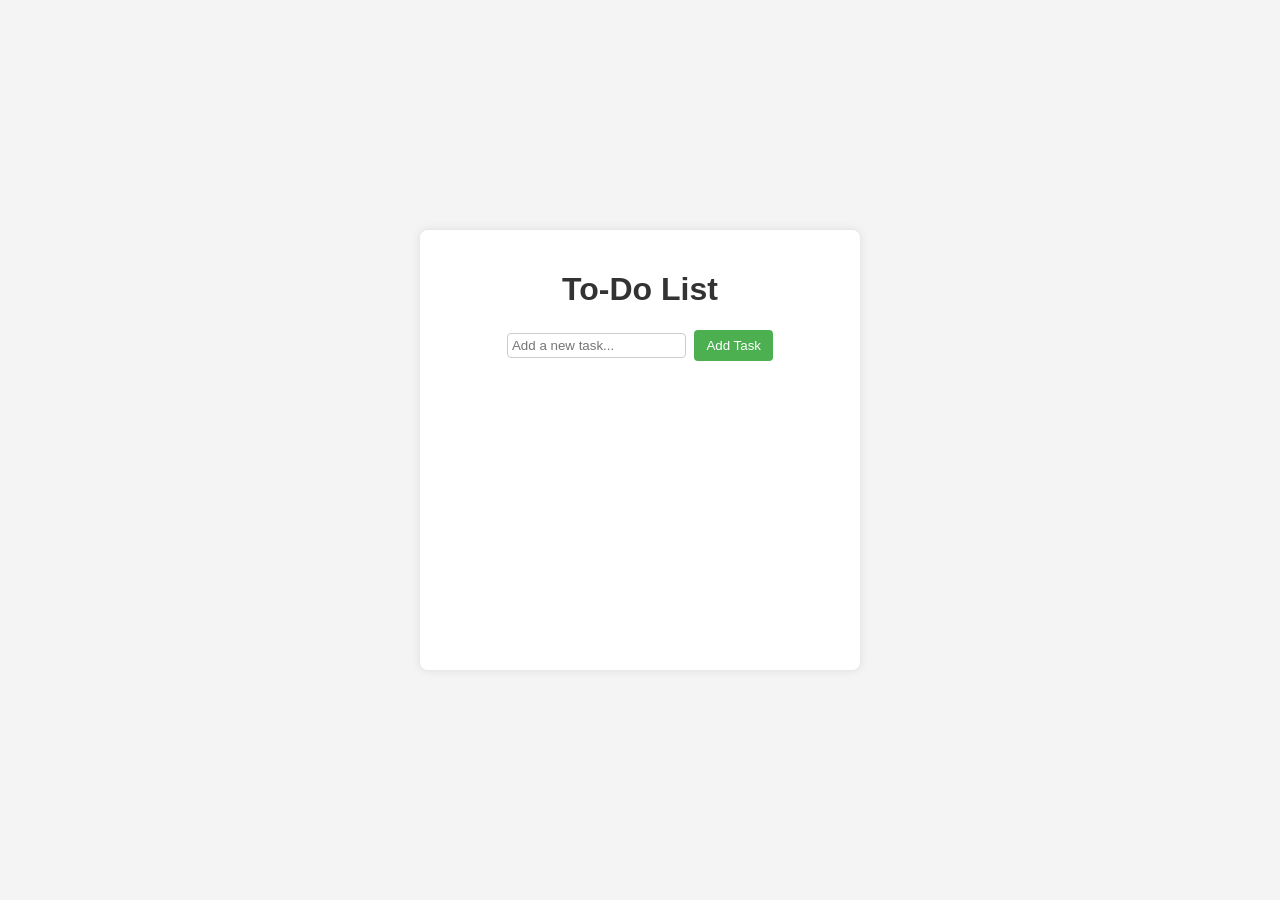
<file: index.html>
<!DOCTYPE html>
<html lang="en">
  <head>
    <meta charset="UTF-8" />
    <meta name="viewport" content="width=device-width, initial-scale=1.0" />
    <link rel="stylesheet" href="styleToDo.css" />
    <title>To-Do List</title>
  </head>
  <body>
    <div class="todo-container">
      <h1>To-Do List</h1>
      <input type="text" id="taskInput" placeholder="Add a new task..." />
      <button onclick="addTask()">Add Task</button>
      <ul id="taskList"></ul>
    </div>
    <script src="index.js"></script>
  </body>
</html>
</file>
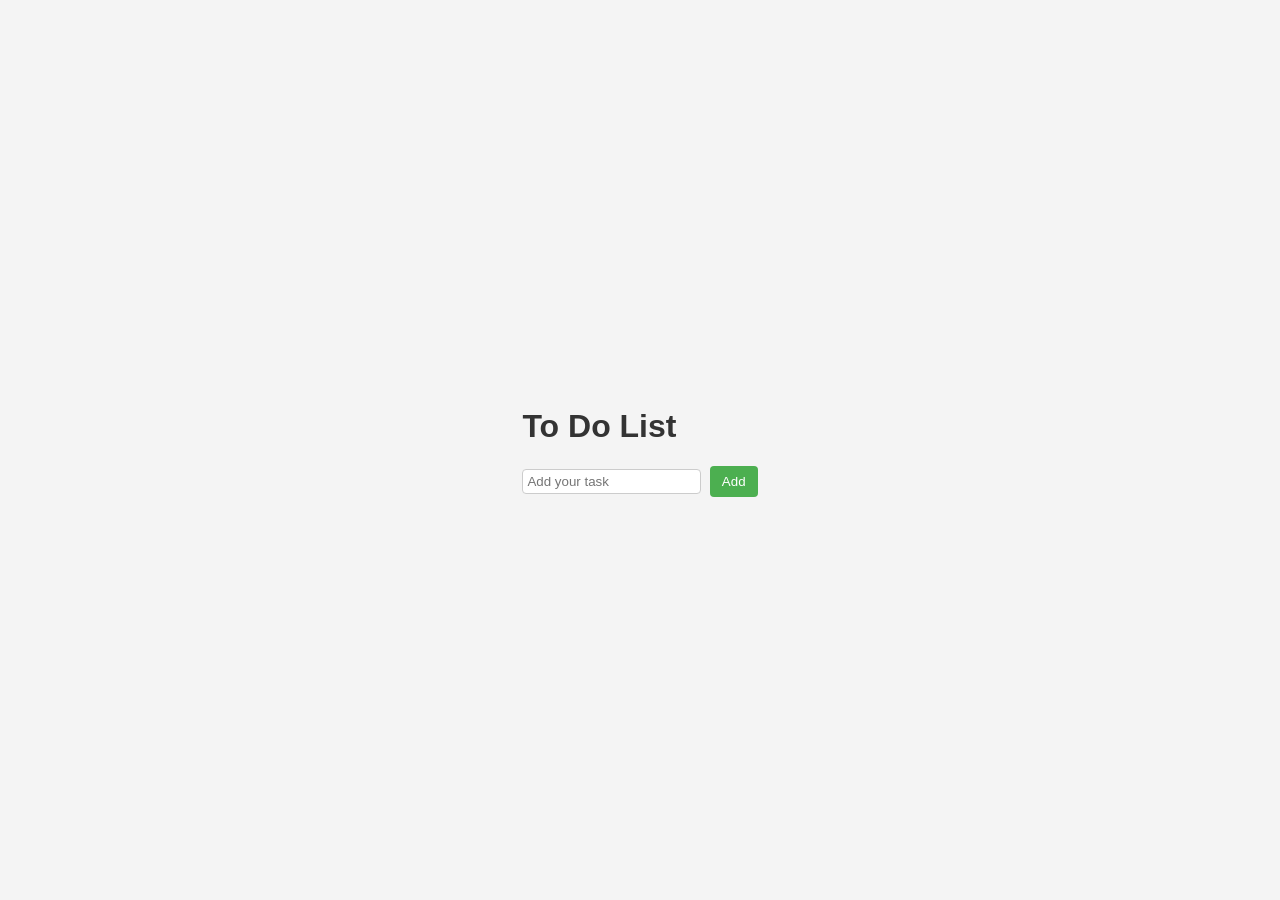
<file: ToDoList.html>
<!DOCTYPE html>
<html lang="en">
  <head>
    <meta charset="UTF-8" />
    <meta name="viewport" content="width=device-width, initial-scale=1.0" />
    <title>To Do list</title>
    <link rel="stylesheet" href="styleToDo.css" />
  </head>
  <body>
    <div class="container">
      <div class="box">
        <h1 class="title">To Do List</h1>
        <div class="tasks">
          <input type="text" id="input" placeholder="Add your task" />
          <button onclick="addTask()">Add</button>
          <ul id="list"></ul>
        </div>
      </div>
    </div>
    <script>
      const inputBox = document.getElementById("input");
      const listContainer = document.getElementById("list");
      function addTask() {
        if (inputBox.value === "") {
          alert("you must write something");
        } else {
          let li = document.createElement("li");
          li.innerHTML = inputBox.value;
          listContainer.appendChild(li);
          let span = document.createElement("span");
          span.innerHTML = "\u00d7";
          span.classList.add("delete");
          li.appendChild(span);
        }
        inputBox.value = "";
      }
      listContainer.addEventListener("click", (event) => {
        if (event.target.classList.contains("delete")) {
          const listItem = event.target.parentElement;
          listContainer.removeChild(listItem);
        }
      });
    </script>
  </body>
</html>
</file>
<file: styleToDo.css>
body {
  font-family: "Arial", sans-serif;
  background-color: #f4f4f4;
  margin: 0;
  display: flex;
  align-items: center;
  justify-content: center;
  height: 100vh;
}

.todo-container {
  background-color: #fff;
  box-shadow: 0 0 10px rgba(0, 0, 0, 0.1);
  padding: 20px;
  border-radius: 8px;
  text-align: center;
  width: 400px;
  height: 400px;
}

h1 {
  color: #333;
}

input {
  padding: 4px;
  margin-right: 4px;
  border: 1px solid #ccc;
  border-radius: 4px;
}

button {
  padding: 8px 12px;
  background-color: #4caf50;
  color: #fff;
  border: none;
  border-radius: 4px;
  cursor: pointer;
}

button:hover {
  background-color: #45a049;
}

ul {
  list-style-type: none;
  padding: 0;
}

li {
  padding: 4px 8px 8px 8px;

  background-color: #eee;
  border-radius: 4px;
  align-items: left;
  text-align: left;
  margin-bottom: 4px;
}

.delete-btn,
.edit-btn {
  display: inline-block;
  padding: 4px 8px;
  margin-right: 4px;
  margin-top: 0px;
  border-radius: 4px;
  cursor: pointer;
  float: right;
}

.edit-btn {
  background-color: #3498db;
  color: #fff;
  border: none;
}

.delete-btn {
  background-color: #ff4d4d;
  color: #fff;
  border: none;
}
@media screen and (max-width: 600px) {
  .edit-input {
    padding: 4px;
    margin-right: 4px;
    width: fit-content;
    height: 14px;
    font-size: 10px;
  }
}
</file>
